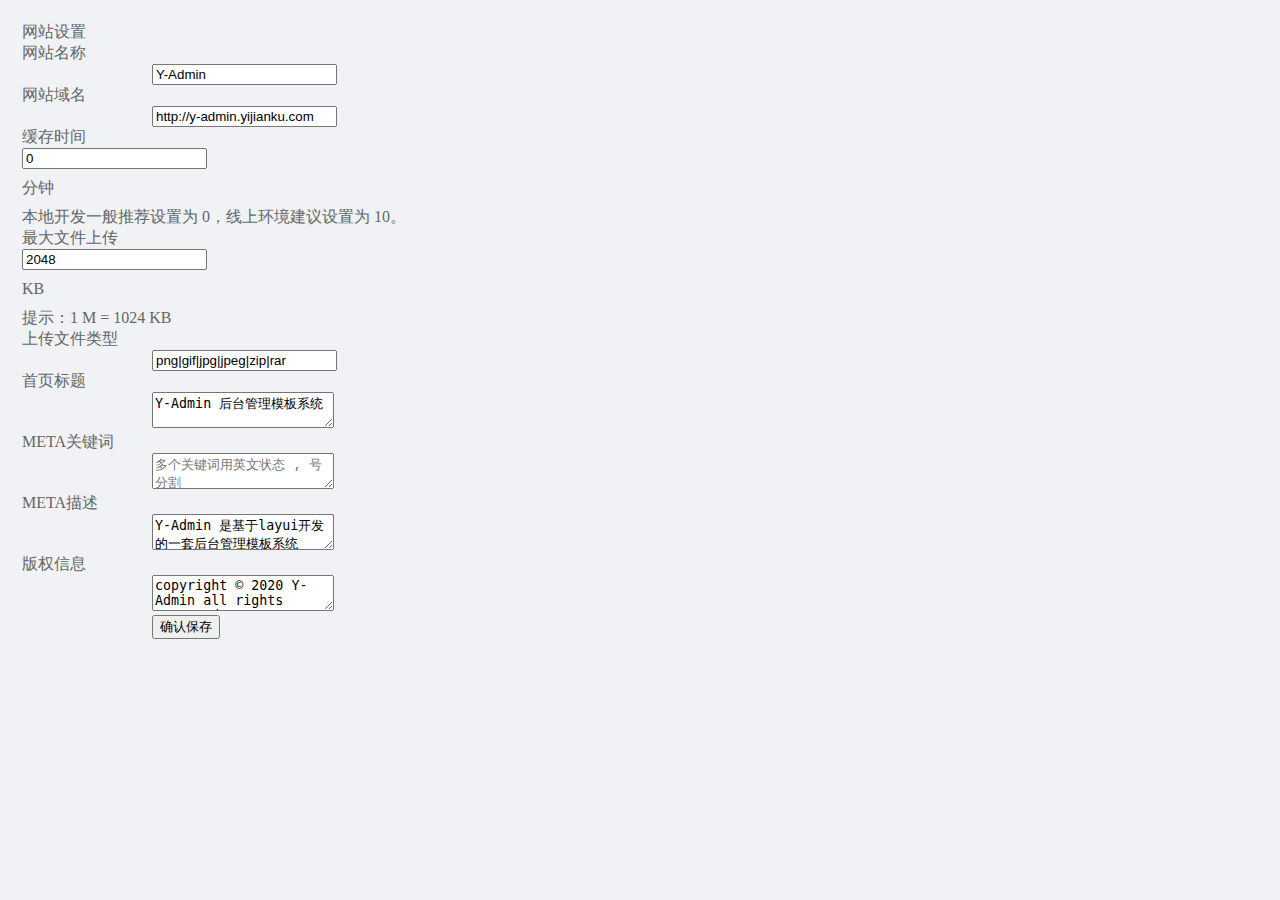
<file: static/Home/view/website/index.html>
<!DOCTYPE html>
<html lang="en">

<head>
    <meta charset="UTF-8">
    <meta name="viewport" content="width=device-width, initial-scale=1.0">
    <title>Document</title>
    <link rel="stylesheet" href="https://www.layuicdn.com/layui/css/layui.css">
    <script src="https://www.layuicdn.com/layui/layui.js"></script>
    <style>
        html {
            background-color: #f0f2f5;
            color: #666;
        }

        .layui-fluid {
            padding: 14px;
        }

        .layui-card-header {
            position: relative;
        }

        .layui-form[wid100] .layui-form-label {
            width: 100px;
        }

        .layui-form[wid100] .layui-input-block {
            margin-left: 130px;
        }

        .layui-form-item .layui-input-company {
            width: auto;
            padding-right: 10px;
            line-height: 38px;
        }

        @media screen and (max-width: 450px) {
            .layui-form[wid100] .layui-form-item .layui-input-inline {
                margin-left: 132px;
            }
        }

        @media screen and (max-width: 450px) {
            .layui-form[wid100] .layui-form-item .layui-input-inline+.layui-form-mid {
                margin-left: 130px;
            }
        }
    </style>
</head>

<body>
    <div class="layui-fluid">
        <div class="layui-row layui-col-space15">
            <div class="layui-col-md12">
                <div class="layui-card">
                    <div class="layui-card-header">网站设置</div>
                    <div class="layui-card-body" pad15="">

                        <div class="layui-form" wid100="" lay-filter="">
                            <div class="layui-form-item">
                                <label class="layui-form-label">网站名称</label>
                                <div class="layui-input-block">
                                    <input type="text" name="sitename" value="Y-Admin" class="layui-input">
                                </div>
                            </div>
                            <div class="layui-form-item">
                                <label class="layui-form-label">网站域名</label>
                                <div class="layui-input-block">
                                    <input type="text" name="domain" lay-verify="url" value="http://y-admin.yijianku.com"
                                        class="layui-input">
                                </div>
                            </div>
                            <div class="layui-form-item">
                                <label class="layui-form-label">缓存时间</label>
                                <div class="layui-input-inline" style="width: 80px;">
                                    <input type="text" name="cache" lay-verify="number" value="0" class="layui-input">
                                </div>
                                <div class="layui-input-inline layui-input-company">分钟</div>
                                <div class="layui-form-mid layui-word-aux">本地开发一般推荐设置为 0，线上环境建议设置为 10。</div>
                            </div>
                            <div class="layui-form-item">
                                <label class="layui-form-label">最大文件上传</label>
                                <div class="layui-input-inline" style="width: 80px;">
                                    <input type="text" name="cache" lay-verify="number" value="2048"
                                        class="layui-input">
                                </div>
                                <div class="layui-input-inline layui-input-company">KB</div>
                                <div class="layui-form-mid layui-word-aux">提示：1 M = 1024 KB</div>
                            </div>
                            <div class="layui-form-item">
                                <label class="layui-form-label">上传文件类型</label>
                                <div class="layui-input-block">
                                    <input type="text" name="cache" value="png|gif|jpg|jpeg|zip|rar"
                                        class="layui-input">
                                </div>
                            </div>

                            <div class="layui-form-item layui-form-text">
                                <label class="layui-form-label">首页标题</label>
                                <div class="layui-input-block">
                                    <textarea name="title" class="layui-textarea">Y-Admin 后台管理模板系统</textarea>
                                </div>
                            </div>
                            <div class="layui-form-item layui-form-text">
                                <label class="layui-form-label">META关键词</label>
                                <div class="layui-input-block">
                                    <textarea name="keywords" class="layui-textarea"
                                        placeholder="多个关键词用英文状态 , 号分割"></textarea>
                                </div>
                            </div>
                            <div class="layui-form-item layui-form-text">
                                <label class="layui-form-label">META描述</label>
                                <div class="layui-input-block">
                                    <textarea name="descript"
                                        class="layui-textarea">Y-Admin 是基于layui开发的一套后台管理模板系统</textarea>
                                </div>
                            </div>
                            <div class="layui-form-item layui-form-text">
                                <label class="layui-form-label">版权信息</label>
                                <div class="layui-input-block">
                                    <textarea name="copyright"
                                        class="layui-textarea">copyright © 2020 Y-Admin all rights reserved.</textarea>
                                </div>
                            </div>
                            <div class="layui-form-item">
                                <div class="layui-input-block">
                                    <button class="layui-btn layui-btn-normal" lay-submit="" lay-filter="set_website">确认保存</button>
                                </div>
                            </div>
                        </div>

                    </div>
                </div>
            </div>
        </div>
    </div>
</body>

</html>
</file>
